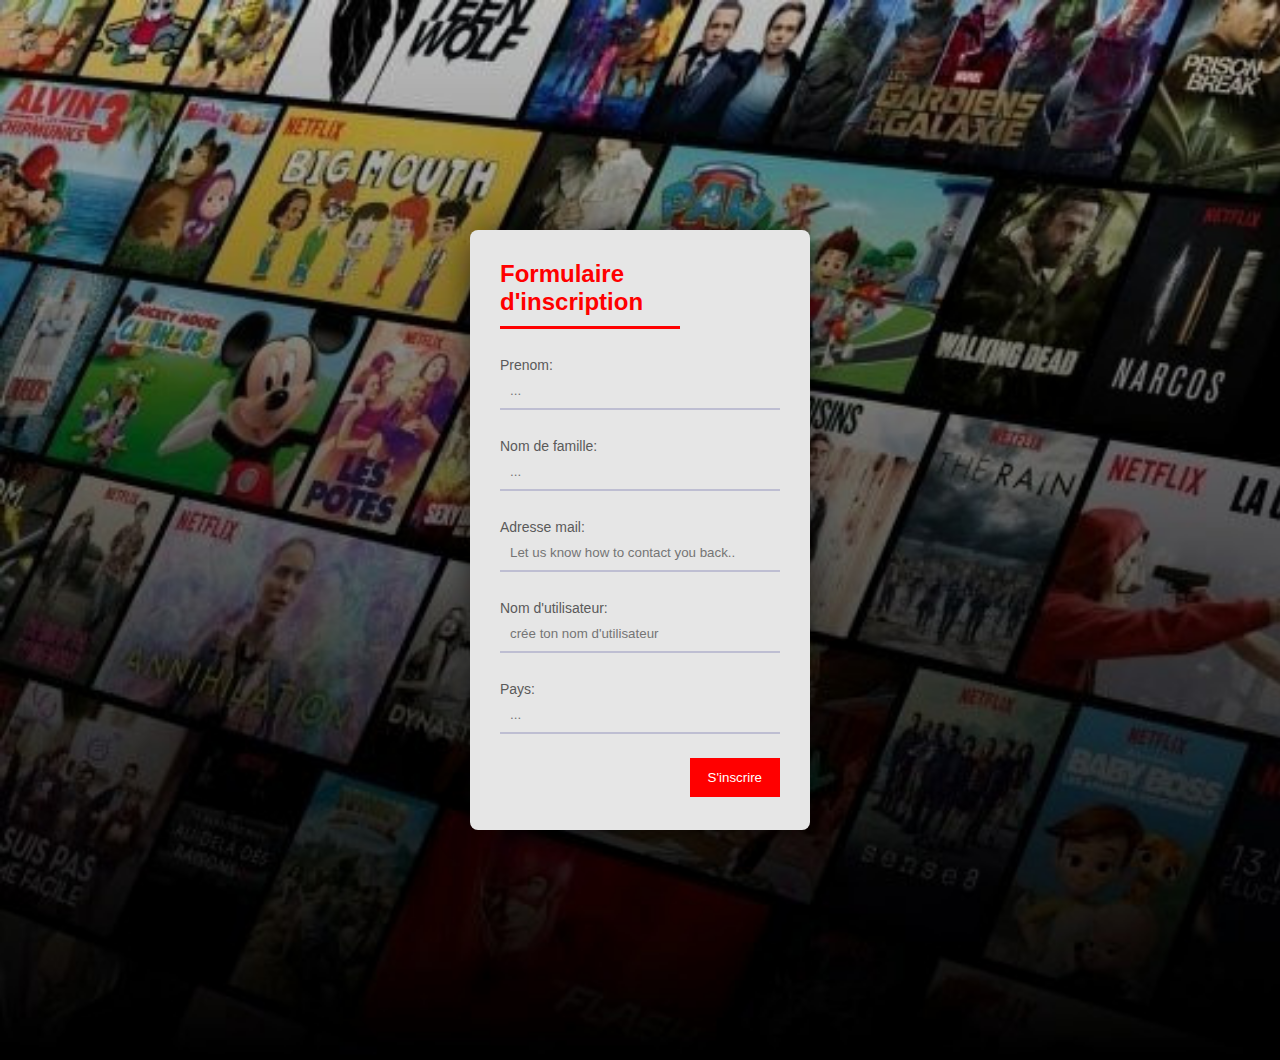
<file: public/page/essai.html>
<!DOCTYPE html>
<html lang="en">
<head>
    <meta charset="UTF-8">
    <meta http-equiv="X-UA-Compatible" content="IE=edge">
    <meta name="viewport" content="width=device-width, initial-scale=1.0">
    <title>Document</title>
    <link rel="stylesheet" href="/public/css/essai.css">
</head>

<form class="form">
    <h2>Formulaire d'inscription</h2>
    <p type="Prenom:"><input placeholder="..."></input></p>
    <p type="Nom de famille:"><input placeholder="..."> </input></p>
    <p type="Adresse mail:"><input placeholder="Let us know how to contact you back.."></input></p>
    <p type="Nom d'utilisateur:"><input placeholder="crée ton nom d'utilisateur"></input></p>
    <p type="Pays:"><input placeholder="..."></input></p>
    <button class="button">S'inscrire</button>
    
  </form>


</html>
</file>
<file: public/css/essai.css>
body{
background-image: url("/public/image/imagedefon.jpg");
background-repeat: no-repeat;
background-size: cover;
    margin:0
}

.form{
    width:340px;
    height:600px;
    background:#e6e6e6;
    border-radius:8px;
    box-shadow:0 0 40px -10px #000;
    margin:calc(50vh - 220px) auto;
    padding:20px 30px;
    max-width:calc(100vw - 40px);
    box-sizing:border-box;
    font-family:'Montserrat',sans-serif;
    position:relative
}
h2{
    margin:10px 0;
    padding-bottom:10px;
    width:180px;
    color:red;
    border-bottom:3px solid red
}
input{
    width:100%;
    padding:10px;
    box-sizing:border-box;
    background:none;
    outline:none;
    resize:none;
    border:0;
    font-family:'Montserrat',sans-serif;
    transition:all .3s;
    border-bottom:2px solid #bebed2
}
input:focus{
    border-bottom:2px solid #78788c
}
p:before{
    content:attr(type);
    display:block;
    margin:28px 0 0;
    font-size:14px;
    color:#5a5a5a
}
button{
    float:right;
    padding:10px 16px;
    margin:8px 0 0;
    font-family:'Montserrat',sans-serif;
    border:2px solid red;
    background:0;
    color:white;
    cursor:pointer;
    transition:all .3s
}
button:hover{
    background:#78788c;
    color:#fff
}
div{content:'Hi';
    position:absolute;
    bottom:-15px;
    right:-20px;
    background:#50505a;
    color:#fff;
    width:320px;
    padding:16px 4px 16px 0;
    border-radius:6px;
    font-size:13px;
    box-shadow;:10px 10px 40px -14px #000
}
span{
    margin;:0 5px 0 15px
}
.button{
    color: white;
    background-color: red;
}
</file>
